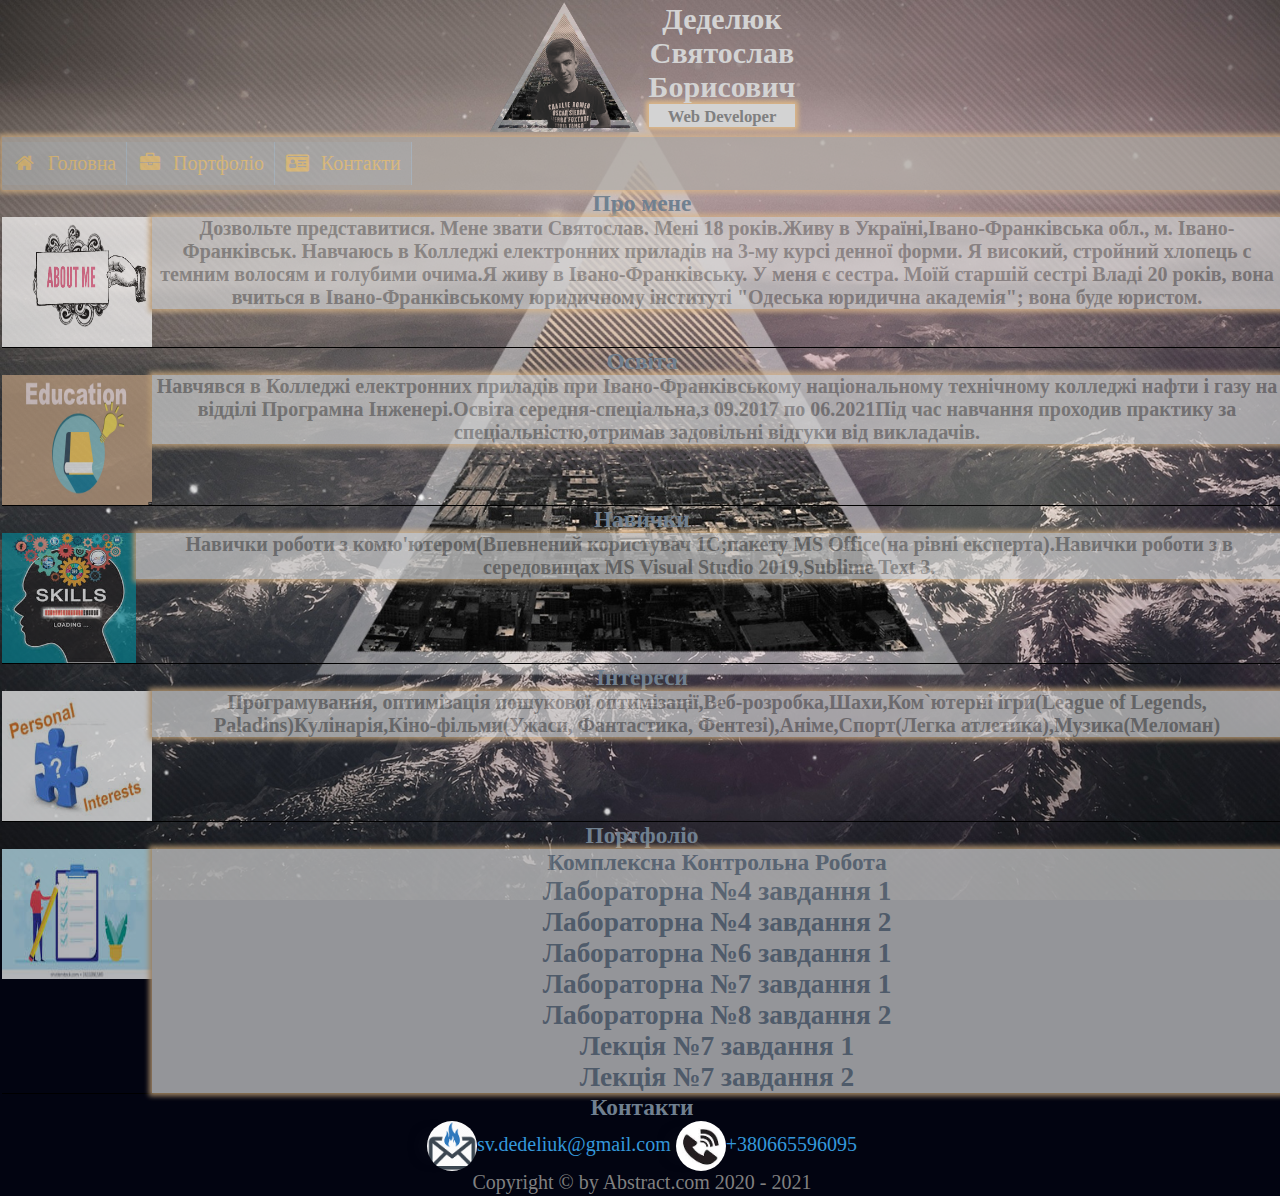
<file: index.html>
<!DOCTYPE html>
<html lang="uk">
<head>
	<meta charset="UTF-8">
	<meta name="viewport" content="width=device-width, initial-scale=1">
	<link rel="stylesheet" href="https://cdnjs.cloudflare.com/ajax/libs/font-awesome/4.7.0/css/font-awesome.min.css">
	<title>Резюме</title>
	<link rel="stylesheet" href="styles/style.css">
</head>
<body>
	<div>
    		<div class="header">
     			 <div class="photo">
       				<a href="https://www.instagram.com/sv.dedeliuk/?hl=uk" >
       				<img src="images/me.png" alt="MyPhoto"></a>
      			</div>
      		<div id="Main" class="author">
       		 <div class="info_box"></div>
				<h2>Деделюк</h2>
				<h2>Святослав</h2>
				<h2>Борисович</h2>
				<h4>
					<small>Web Developer</small>
				</h4>	
			</div>
			<!-- <div class="ListBox">
    				  <ul>   
    				  	<li><h3>Коротка біографія</h3></li>   
    				  	<li><h3>Освіта</h3></li>    
    				  	<li><h3>Навички</h3></li>   
    				  	<li><h3>Інтереси</h3></li>   
    				  </ul> 
    				</div> -->
			<nav class="menu">
		 			<ul>
						<li><a href="#Main"><i class="fas fa-home fa-fw"></i>Головна</a></li>
						<li><a href="#Portfolio"><i class="fas fa-briefcase fa-fw"></i>Портфоліо</a></li>
						<li><a href="#Contacts"><i class="fas fa-id-card fa-fw"></i>Контакти</a></li>
		 			</ul>
			</nav>		
    		<div class="skills"></div>
				<h3>Про мене</h3> 
			<div class="block_skills">
				<img src="images/about_me.png" alt="About Me" >
						<h4>Дозвольте представитися. Мене звати Святослав. Мені 18 років.Живу в Україні,Івано-Франківська обл., м. Івано-Франківськ. Навчаюсь в Колледжі електронних приладів на 3-му курсі денної форми. Я високий, стройний  хлопець с темним волосям и голубими очима.Я живу в Івано-Франківську. У меня є сестра. Моїй старшій сестрі Владі 20 років, вона вчиться в Івано-Франківському юридичному інституті "Одеська юридична академія"; вона буде юристом.</h4>
			</div>
		      		<hr>
       			<h3>Освіта</h3>
       		<div class="block_skills">
		       	<img src="images/education.jpg" alt="Education" >
						<h4>Навчявся в Колледжі електронних приладів при Івано-Франківському національному технічному колледжі нафти і газу на відділі Програмна Інженері.Освіта середня-спеціальна,з 09.2017 по 06.2021Під час навчання проходив практику за спеціальністю,отримав задовільні відгуки від викладачів.</h4>
			</div>
		    		<hr>
       			<h3>Навички</h3>
			<div class="block_skills">
			        <img src="images/skills.jpg" alt="Skills" >
						<h4>Навички роботи з комю'ютером(Впевнений користувач 1С;пакету MS Office(на рівні експерта).Навички роботи з в середовищах MS Visual Studio 2019,Sublime Text 3.</h4>
			</div>
					<hr>
        		<h3>Інтереси</h3>
        	<div class="block_skills">
        			<img src="images/interests.jpg" alt="Interests" >
						<h4>Програмування, оптимізація пошукової оптимізації,Веб-розробка,Шахи,Ком`ютерні ігри(League of Legends, Paladins)Кулінарія,Кіно-фільми(Ужаси, Фантастика, Фентезі),Аніме,Спорт(Легка атлетика),Музика(Меломан)
						</h4>
			</div>
					<hr>
				<h3>Портфоліо</h3>
			<div id="Portfolio" class="block_skills">
        			<img src="images/portfolio.jpg" alt="Portfolio" >
						<h4>
							<a href="alexis-homepage\index.html"><h3>Комплексна Контрольна Робота<h3></a>
							<a href="#"><h3>Лабораторна №4 завдання 1</h3></a>
							<a href="#"><h3>Лабораторна №4 завдання 2</h3></a>
							<a href="Lr6\task_lr6_1\index.html"><h3>Лабораторна №6 завдання 1</h3></a>
							<a href="Lr7\task_lr7_1\index.html"><h3>Лабораторна №7 завдання 1</h3></a>
							<a href="Lr8\task_lr8_2\index.html"><h3>Лабораторна №8 завдання 2</h3></a>
							<a href="Lc7\lect_7_task1\index.html"><h3>Лекція №7 завдання 1</h3></a>
							<a href="Lc7\lect_7_task2\index.html"><h3>Лекція №7 завдання 2</h3></a>
						</h4>
			</div>
					<hr>
        		<h3>Контакти</h3>
          		<div id="Contacts" class="contacts">
          		<footer>
		          <img src="images/e-mail.png" alt="E-mail" /><a href="mailto:sv.dedeliuk@gmail.com">sv.dedeliuk@gmail.com</a>
		          <img src="images/tel.jpg" alt="Telephone" /><a href="tel:+380665596095">+380665596095</a><br>
		        	Copyright &copy; by Abstract.com 2020 - 2021
			</footer>
    	</div>
    </div>
  </div>
</body>
</html>
</file>
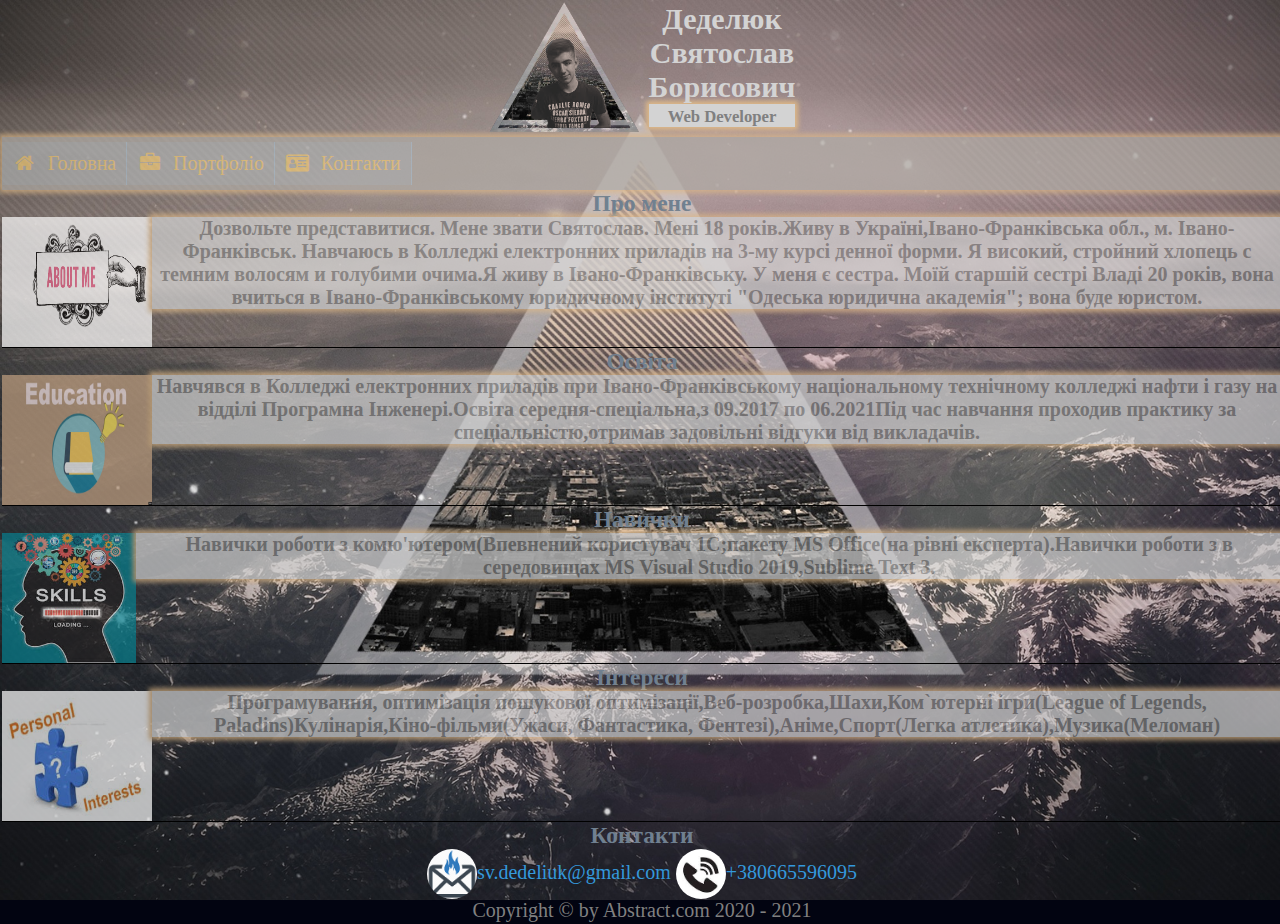
<file: Lc9/index.html>
<!DOCTYPE html>
<html lang="uk">
<head>
	<meta charset="UTF-8">
	<meta name="viewport" content="width=device-width, initial-scale=1">
	<link rel="stylesheet" href="https://cdnjs.cloudflare.com/ajax/libs/font-awesome/4.7.0/css/font-awesome.min.css">
	<title>Резюме</title>
	<link rel="stylesheet" href="styles/style.css">
</head>
<body>
	<div>
    		<div class="header">
     			 <div class="photo">
       				<a href="https://www.instagram.com/sv.dedeliuk/?hl=uk" >
       				<img src="images/me.png" alt="MyPhoto"></a>
      			</div>
      		<div id="Main" class="author">
       		 <div class="info_box"></div>
				<h2>Деделюк</h2>
				<h2>Святослав</h2>
				<h2>Борисович</h2>
				<h4>
					<small>Web Developer</small>
				</h4>	
			</div>
			<!-- <div class="ListBox">
    				  <ul>   
    				  	<li><h3>Коротка біографія</h3></li>   
    				  	<li><h3>Освіта</h3></li>    
    				  	<li><h3>Навички</h3></li>   
    				  	<li><h3>Інтереси</h3></li>   
    				  </ul> 
    				</div> -->
			<nav class="menu">
		 			<ul>
						<li><a href="#Main"><i class="fas fa-home fa-fw"></i>Головна</a></li>
						<li><a href="#Portfolio"><i class="fas fa-briefcase fa-fw"></i>Портфоліо</a></li>
						<li><a href="#Contacts"><i class="fas fa-id-card fa-fw"></i>Контакти</a></li>
		 			</ul>
			</nav>		
    		<div id="Portfolio" class="skills"></div>
				<h3>Про мене</h3> 
			<div class="block_skills">
				<img src="images/about_me.png" alt="About Me" >
						<h4>Дозвольте представитися. Мене звати Святослав. Мені 18 років.Живу в Україні,Івано-Франківська обл., м. Івано-Франківськ. Навчаюсь в Колледжі електронних приладів на 3-му курсі денної форми. Я високий, стройний  хлопець с темним волосям и голубими очима.Я живу в Івано-Франківську. У меня є сестра. Моїй старшій сестрі Владі 20 років, вона вчиться в Івано-Франківському юридичному інституті "Одеська юридична академія"; вона буде юристом.</h4>
			</div>
		      		<hr>
       			<h3>Освіта</h3>
       		<div class="block_skills">
		       	<img src="images/education.jpg" alt="Education" >
						<h4>Навчявся в Колледжі електронних приладів при Івано-Франківському національному технічному колледжі нафти і газу на відділі Програмна Інженері.Освіта середня-спеціальна,з 09.2017 по 06.2021Під час навчання проходив практику за спеціальністю,отримав задовільні відгуки від викладачів.</h4>
			</div>
		    		<hr>
       			<h3>Навички</h3>
			<div class="block_skills">
			        <img src="images/skills.jpg" alt="Skills" >
						<h4>Навички роботи з комю'ютером(Впевнений користувач 1С;пакету MS Office(на рівні експерта).Навички роботи з в середовищах MS Visual Studio 2019,Sublime Text 3.</h4>
			</div>
					<hr>
        		<h3>Інтереси</h3>
        	<div class="block_skills">
        			<img src="images/interests.jpg" alt="Interests" >
						<h4>Програмування, оптимізація пошукової оптимізації,Веб-розробка,Шахи,Ком`ютерні ігри(League of Legends, Paladins)Кулінарія,Кіно-фільми(Ужаси, Фантастика, Фентезі),Аніме,Спорт(Легка атлетика),Музика(Меломан)
						</h4>
			</div>
					<hr>
        		<h3>Контакти</h3>
          		<div id="Contacts" class="contacts">
          		<footer>
		          <img src="images/e-mail.png" alt="E-mail" /><a href="mailto:sv.dedeliuk@gmail.com">sv.dedeliuk@gmail.com</a>
		          <img src="images/tel.jpg" alt="Telephone" /><a href="tel:+380665596095">+380665596095</a><br>
		        	Copyright &copy; by Abstract.com 2020 - 2021
			</footer>
    	</div>
    </div>
  </div>
</body>
</html>
</file>
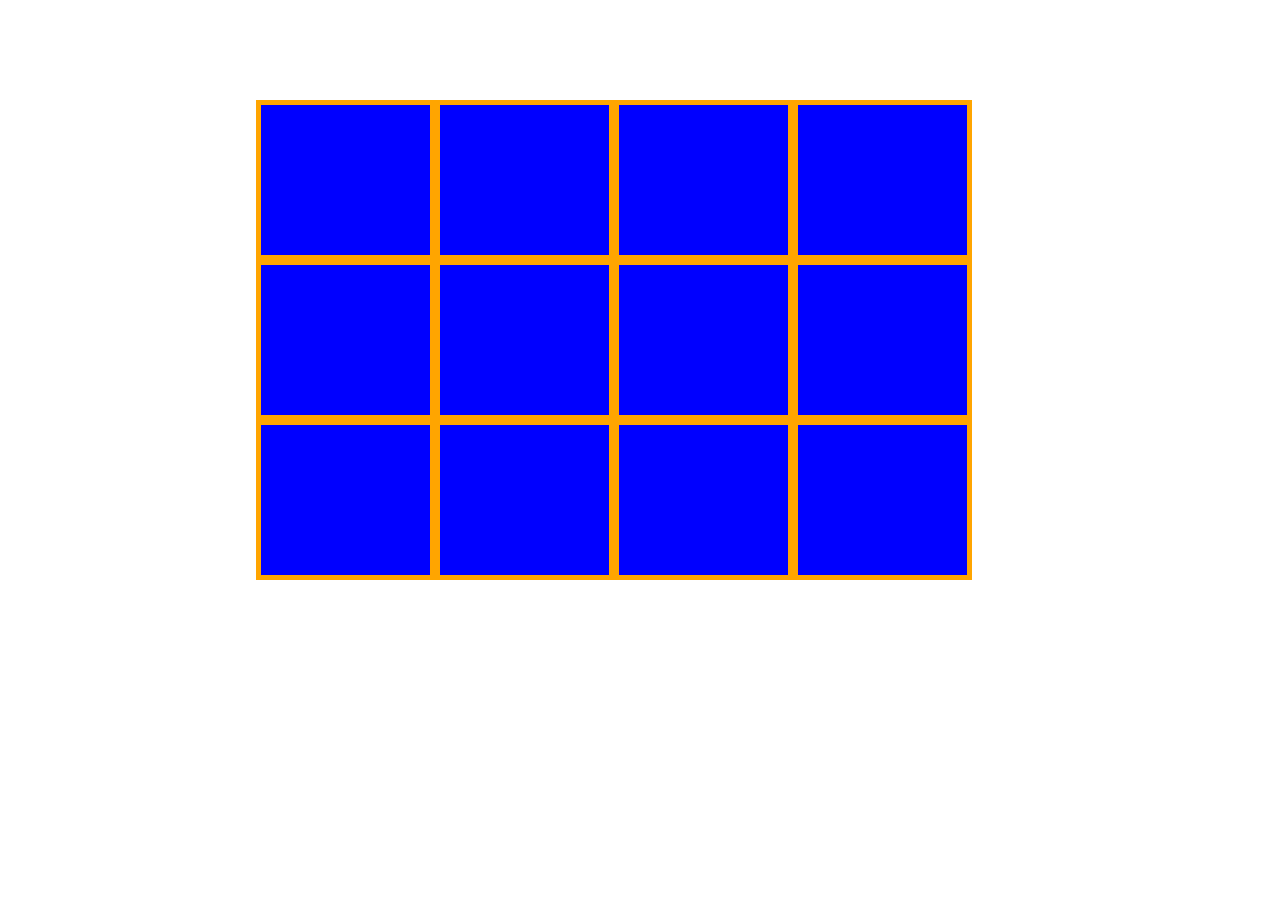
<file: Lc7/lect_7_task1/index.html>
<!DOCTYPE html>
<html>
	<head>
		<meta charset="utf-8">
		<title>Blocks</title>
		<link rel="stylesheet" type="text/css" href="css/style.css">
	</head>
	<body>
		<div class="container">
			<div class="block"></div>
			<div class="block"></div>
			<div class="block"></div>
			<div class="block"></div>

			<div class="block"></div>
			<div class="block"></div>
			<div class="block"></div>
			<div class="block"></div>

			<div class="block"></div>
			<div class="block"></div>
			<div class="block"></div>
			<div class="block"></div>
		</div>
	</body>
</html>
</file>
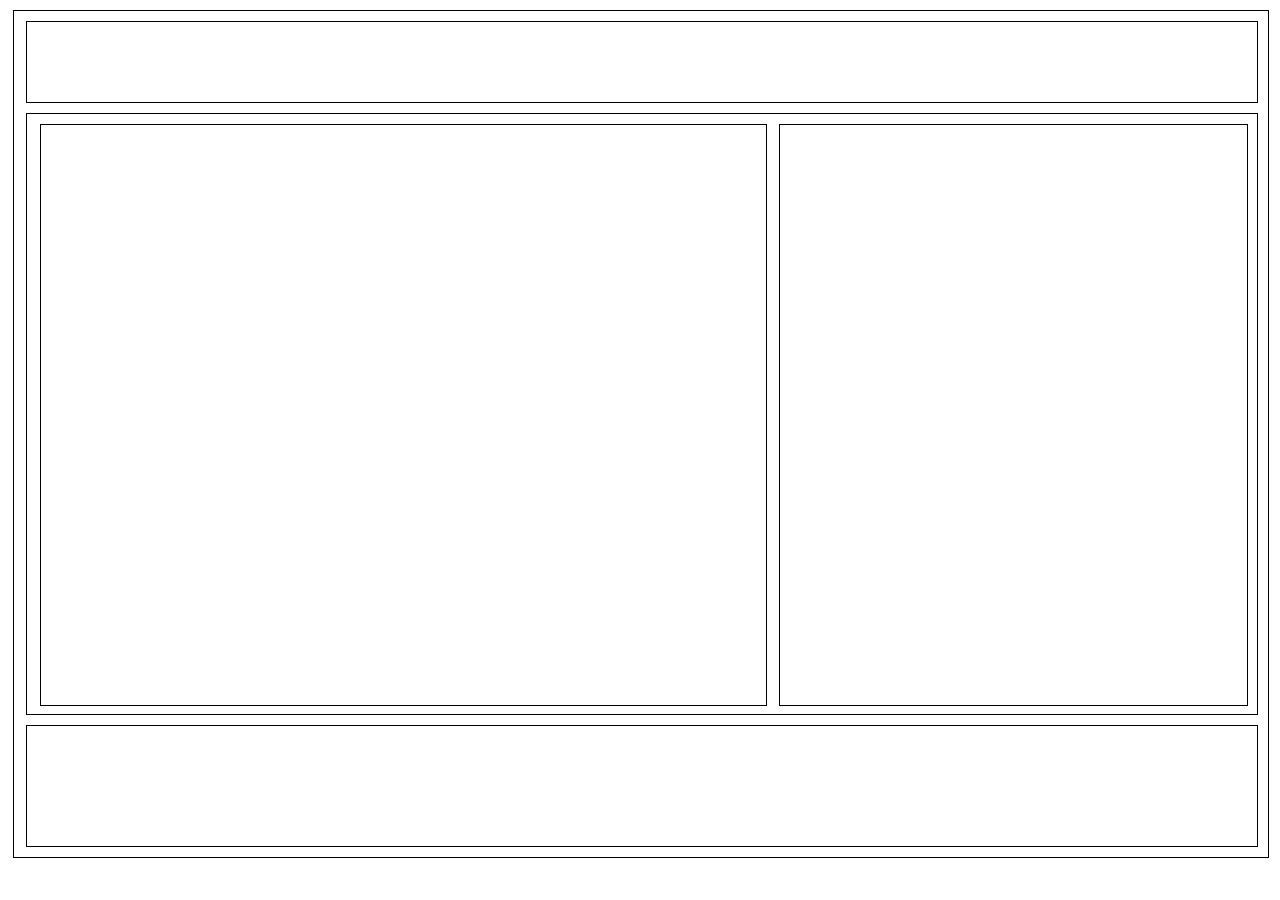
<file: Lc7/lect_7_task2/index.html>
<!DOCTYPE html>
<html>
	<head>
		<meta charset="utf-8">
		<title>Home Work</title>
		<link rel="stylesheet" type="text/css" href="css/style.css">
	</head>
	<body>
		<div class="fullwrap">
			<header class="header">

			</header>
			
			<div class="wrap">
				<article class="main content">

				</article>
				<aside class="sidebar">

				</aside>
			</div>

			<footer class="footer">

			</footer>
		</div>
	</body>
</html>
</file>
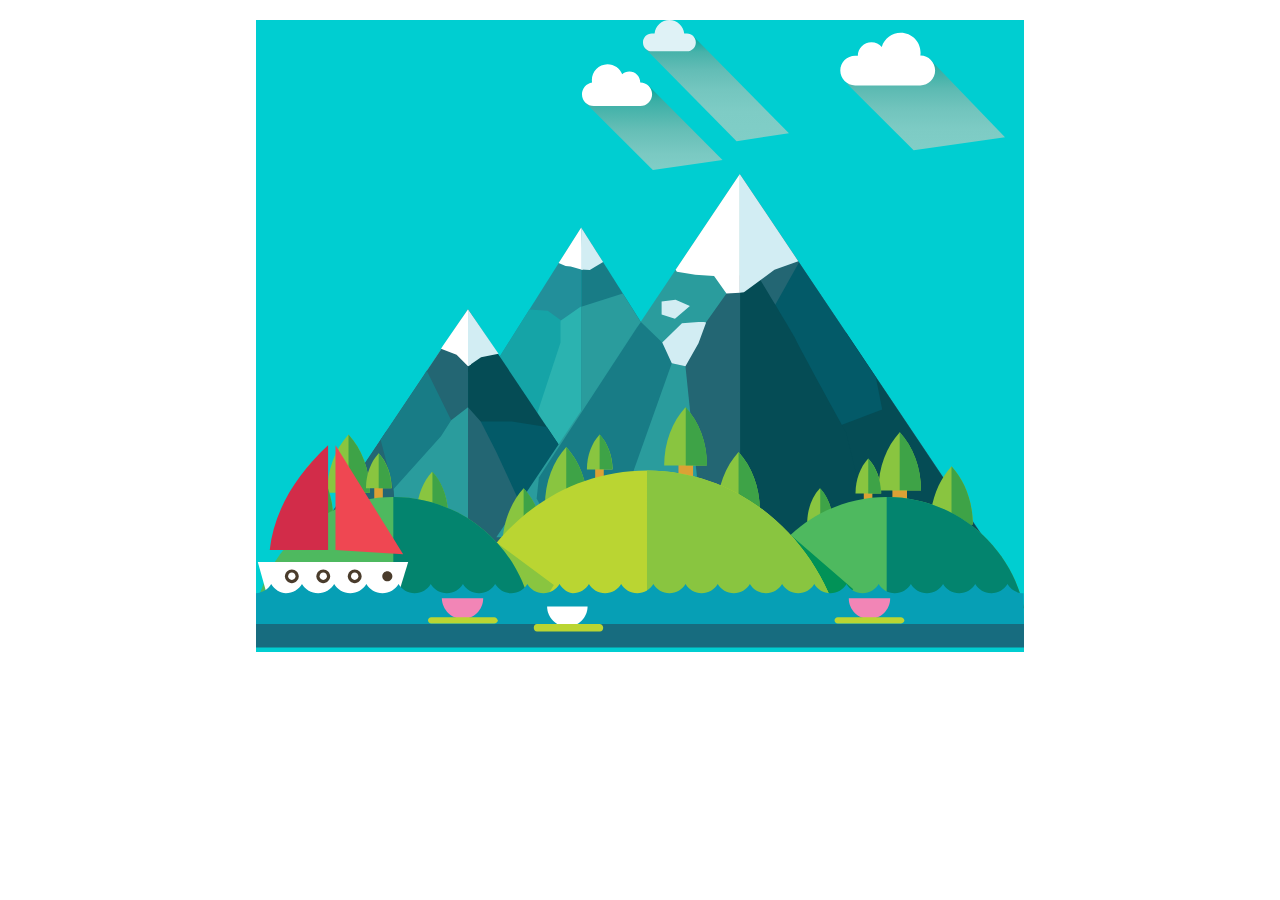
<file: Lr7/task_lr7_1/index.html>
<!DOCTYPE html>
<html>
	<head>
		<meta charset="utf-8">
		<title></title>
		<link rel="stylesheet" type="text/css" href="css/style.css">
	</head>
	<body>
		<div class="container">
			<img src="clouds.svg" class="clouds">

			<img src="world.svg" class="world">

			<img src="wooden-ship.svg" class="ship">

			<img src="water.svg" class="water">
		</div>
	</body>
</html>
</file>
<file: styles/style.css>
*{
	padding: 0;
	margin: 0;
}

body {
  font: 20px 'Roboto-Regular';
}
 
.header {
  padding: 2px;
  text-align: center;
  width: 100%;
  background:url(images/abstract.jpg);
  background-size: cover;
  background-repeat: no-repeat;
  background-position: center ;
  background-color: #020411;
  background-attachment: fixed;
}
 
.header img {
  width: 150px;
  height: 130px;
  padding: 0px;
}
 .photo{
  background-color: transparent;
  background-repeat: no-repeat;
  border: none;
  cursor: pointer;
  overflow: hidden;
 }

.photo,
.author {
  display: inline-block;
}

.author {
  margin-left: 5px;
  vertical-align: top;
}
 
.info_box {
  color: #95a5a6
}

.ListBox{
  text-align: left;
  display: block;
  float: left;
}

.block_skills{
	display: flex;
	text-align: center;
	opacity: 0.7;
}
.contacts {
  text-align: center;
}

.contacts img{
  border-radius: 50%;
	height: 50px;
	width: 50px;
	box-shadow: -18px 0 20px -20px #333;
} 
  .menu ul {
    background: #B0ABA5;
    overflow: hidden;
    padding: 0;
    opacity: 0.7;
    box-shadow: inset 0 0 7px;
    box-shadow: 0 0 5px 3px #DEB887;
  }
  .menu li {
    float: left;
  }
  .menu a {
    display: block;
    padding: 0.5em;
    border-right: 1px ridge #ADC0CE;
    background: rgba(173, 192, 206, .3);
    color: #F3CB78;
  }
  .menu a:hover {background: #696D70}

  .fas{
    display: inline-block;
    font: normal normal normal 14px/1 FontAwesome ;
    font-size: inherit;
    text-rendering: auto;
    transform: translate(0, 0);
  }

  .fa-home{
    content: "\f015";
  }

  .fa-briefcase{
    content: "\f0b1";
  }

  .fa-id-card{
    content: "\f2c2";
  }
  .fa-fw{
    width: 1.28571429em;
    text-align: center;
  }

i{
  margin-right: 10px;
}

i{
  font-style: italic;
}
 
/* Задаємо властивості заголовку */

h1{ 
  text-align: center;
  color: lightgray;
  height: 25px;
}

h2{
	text-align: center;
	color: #D3D3D3;
}
 
h3 {
  text-align: center;
  color: #708090;
}

h4{
background-color: #D3D3D3;
color: #808080;
box-shadow: inset 0 0 7px;
box-shadow: 0 0 5px 3px #DEB887;
width: 100%;
height: 100%;
}
 
/* Задаємо властивості горизонтальній лінії */
 
hr {
  border: none;
  color: black;
  background-color: black;
  height: 1px;

}
 
/* Задаємо властивості тексту */
 
p {
  text-align: center;
  color: #34495e;
}
 
a {
  text-decoration: none;
  color: #3498db;
}
 
li {
  margin: 5px 0;
  list-style-type: none;
}

ul{
  list-style: none;
  margin: 0;
  padding-left: 0;
}
 
img {
  display: inline-block;
  vertical-align: middle;
  padding-right: 1px;
}
footer{
  color: gray;
}
</file>
<file: Lc9/styles/style.css>
*{
	padding: 0;
	margin: 0;
}

body {
  font: 20px 'Roboto-Regular';
}
 
.header {
  padding: 2px;
  text-align: center;
  width: 100%;
  background:url(images/abstract.jpg);
  background-size: cover;
  background-repeat: no-repeat;
  background-position: center ;
  background-color: #020411;
  background-attachment: fixed;
}
 
.header img {
  width: 150px;
  height: 130px;
  padding: 0px;
}
 .photo{
  background-color: transparent;
  background-repeat: no-repeat;
  border: none;
  cursor: pointer;
  overflow: hidden;
 }

.photo,
.author {
  display: inline-block;
}

.author {
  margin-left: 5px;
  vertical-align: top;
}
 
.info_box {
  color: #95a5a6
}

.ListBox{
  text-align: left;
  display: block;
  float: left;
}

.block_skills{
	display: flex;
	text-align: center;
	opacity: 0.7;
}
.contacts {
  text-align: center;
}

.contacts img{
  border-radius: 50%;
	height: 50px;
	width: 50px;
	box-shadow: -18px 0 20px -20px #333;
} 
  .menu ul {
    background: #B0ABA5;
    overflow: hidden;
    padding: 0;
    opacity: 0.7;
    box-shadow: inset 0 0 7px;
    box-shadow: 0 0 5px 3px #DEB887;
  }
  .menu li {
    float: left;
  }
  .menu a {
    display: block;
    padding: 0.5em;
    border-right: 1px ridge #ADC0CE;
    background: rgba(173, 192, 206, .3);
    color: #F3CB78;
  }
  .menu a:hover {background: #696D70}

  .fas{
    display: inline-block;
    font: normal normal normal 14px/1 FontAwesome ;
    font-size: inherit;
    text-rendering: auto;
    transform: translate(0, 0);
  }

  .fa-home{
    content: "\f015";
  }

  .fa-briefcase{
    content: "\f0b1";
  }

  .fa-id-card{
    content: "\f2c2";
  }
  .fa-fw{
    width: 1.28571429em;
    text-align: center;
  }

i{
  margin-right: 10px;
}

i{
  font-style: italic;
}
 
/* Задаємо властивості заголовку */

h1{ 
  text-align: center;
  color: lightgray;
  height: 25px;
}

h2{
	text-align: center;
	color: #D3D3D3;
}
 
h3 {
  text-align: center;
  color: #708090;
}

h4{
background-color: #D3D3D3;
color: #808080;
box-shadow: inset 0 0 7px;
box-shadow: 0 0 5px 3px #DEB887;
width: 100%;
height: 100%;
}
 
/* Задаємо властивості горизонтальній лінії */
 
hr {
  border: none;
  color: black;
  background-color: black;
  height: 1px;

}
 
/* Задаємо властивості тексту */
 
p {
  text-align: center;
  color: #34495e;
}
 
a {
  text-decoration: none;
  color: #3498db;
}
 
li {
  margin: 5px 0;
  list-style-type: none;
}

ul{
  list-style: none;
  margin: 0;
  padding-left: 0;
}
 
img {
  display: inline-block;
  vertical-align: middle;
  padding-right: 1px;
}
footer{
  color: gray;
}
</file>
<file: Lc7/lect_7_task1/css/style.css>
*{
	margin:0;
	padding:0;
}

.container{
	width:60%;
	min-height:50px;
	margin-left:20%;
	margin-top:100px;
}

.block{
	width:22%;
	height:150px;
	background-color:blue;
	border:5px solid orange;
	float:left;
}
</file>
<file: Lc7/lect_7_task2/css/style.css>
*{
	margin:0;
	padding:0;
}

.fullwrap{
	width:98%;
	margin-left:1%;
	margin-top:10px;
	margin-bottom:10px;
	border:1px solid black;
}

.header{
	width:98%;
	height:80px;
	margin-left:1%;
	margin-top:10px;
	border:1px solid black;
}

.wrap{
	width:98%;
	height:600px;
	margin-top:10px;
	margin-left:1%;
	border:1px solid black;
}

.content{
	width:59%;
	height:580px;
	margin-left:1%;
	margin-top:10px;
	float:left;
	border:1px solid black;
}

.sidebar{
	width:38%;
	height:580px;
	margin-left:1%;
	margin-top:10px;
	float:left;
	border:1px solid black;
}

.footer{
	width:98%;
	height:120px;
	margin-left:1%;
	margin-top:10px;
	margin-bottom:10px;
	border:1px solid black;
}
</file>
<file: Lr7/task_lr7_1/css/style.css>
*{
	margin:0;
	padding:0;
}

.container{
	width:60%;
	height600px;
	margin-top:20px;
	margin-left:20%;
	background-color:#00CED1;
}

.clouds{
	width:80%;
	height:150px;
	margin-left:30%;
}

.world{
	margin-bottom:-50px;	
}

.ship{
	width:20%;
	height:150px;
	margin-top:-180px;
}

.water{
	margin-top:-15px;
}
</file>
